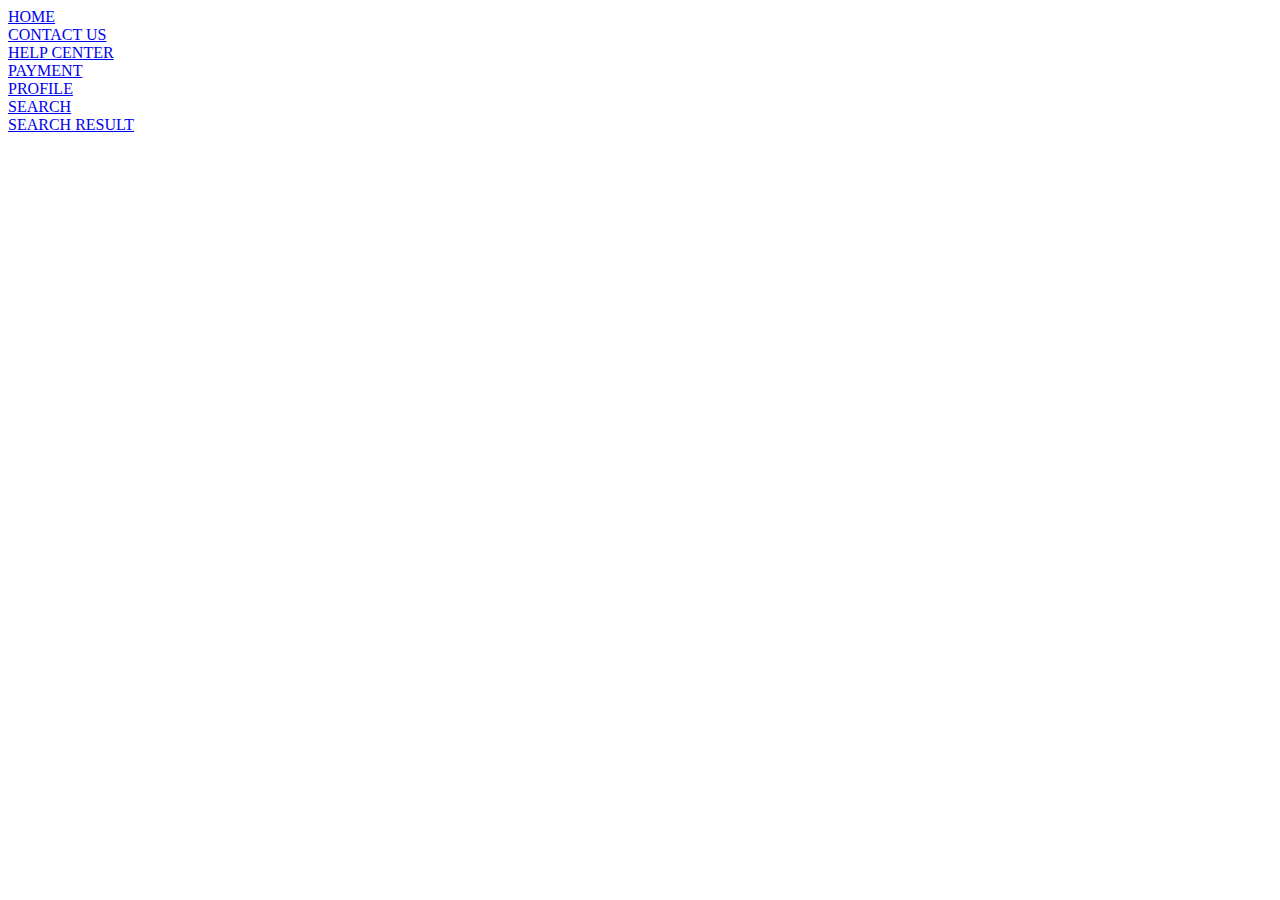
<file: index.html>
<!doctype html>
<html lang="en">
<head>
  <meta charset="UTF-8">
  <meta name="viewport"
        content="width=device-width, user-scalable=no, initial-scale=1.0, maximum-scale=1.0, minimum-scale=1.0">
  <meta http-equiv="X-UA-Compatible" content="ie=edge">
  <title>Document</title>
</head>
<body>
<a href="/home_3.html" target="_blank">HOME</a><br>
<a href="/contact_us.html" target="_blank">CONTACT US</a><br>
<a href="/help_center.html" target="_blank">HELP CENTER</a><br>
<a href="/payment.html" target="_blank">PAYMENT</a><br>
<a href="/profile.html" target="_blank">PROFILE</a><br>
<a href="/search3.html" target="_blank">SEARCH</a><br>
<a href="/search_result3.html" target="_blank">SEARCH RESULT</a>
</body>
</html>
</file>
